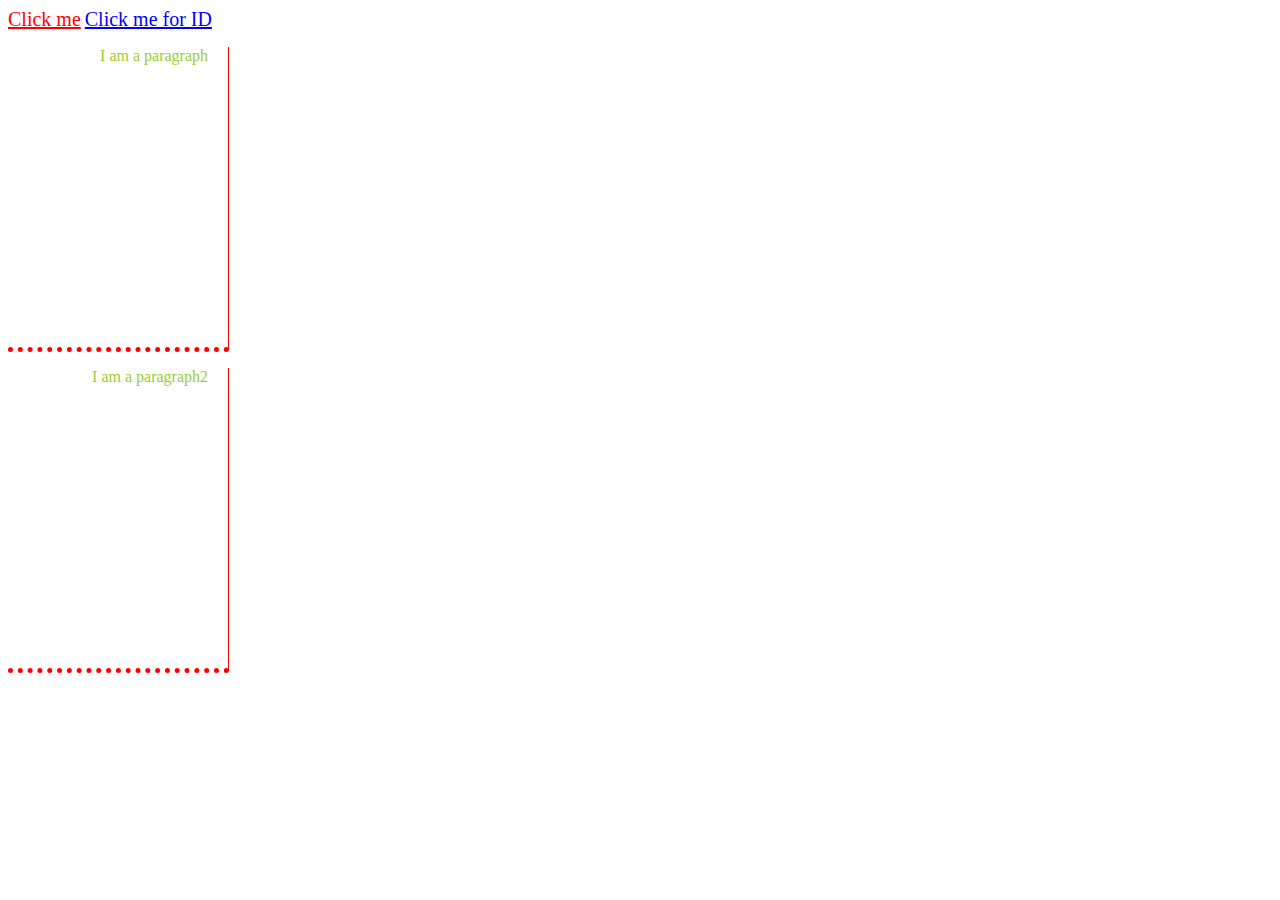
<file: Lessons/Lesson 1/index.html>
<!DOCTYPE html>
<html lang="en">
<head>
 <meta charset="UTF-8">
 <meta name="viewport" content="width=device-width, initial-scale=1.0">
 <meta http-equiv="X-UA-Compatible" content="ie=edge">
 <title>Introduction to HTML</title>
 <link rel="stylesheet" href="main.css">
</head>
<body>

 <!-- / -->
 <a href="http://google.com" style="color: red;" >Click me</a>
 <a href="http://google.com" id="feras">Click me for ID</a>

 <p class="para"> I am a paragraph</p>
 <p class="para"> I am a paragraph2</p>

 <!-- <p> I am a paragraph</p>
 <p> I am a paragraph2</p>
 <i>Hello world</i>
 <b>hello world</b>
 <strong>I am strong <i>Guy</i></strong>
 <em>Emphasis</em>
 <br/>
 <br/>
 <br/>
 <img src="https://placehold.it/100x100" />

 Hello<br/>
 World
 <h1>Header <span>1</span></h1>
 <h2>Header 2</h2>
 <h3>Header 3</h3>
 <h4>Header 4</h4>
 <h5>Header 5</h5>
 <h6>Header 6</h6>

 <ul>
  <li>Ebere</li>
  <li>Huda</li>
  <li>Aisha</li>
  <li>Ahmad</li>
 </ul>

 <ol>
  <li>Ebere</li>
  <li>Huda</li>
  <li>Aisha</li>
  <li>Ahmad</li>
 </ol> -->


 

<header> </header>
<aside> </aside>
<div> </div>
<footer> </footer>
<section> </section>


</body>
</html>
</file>
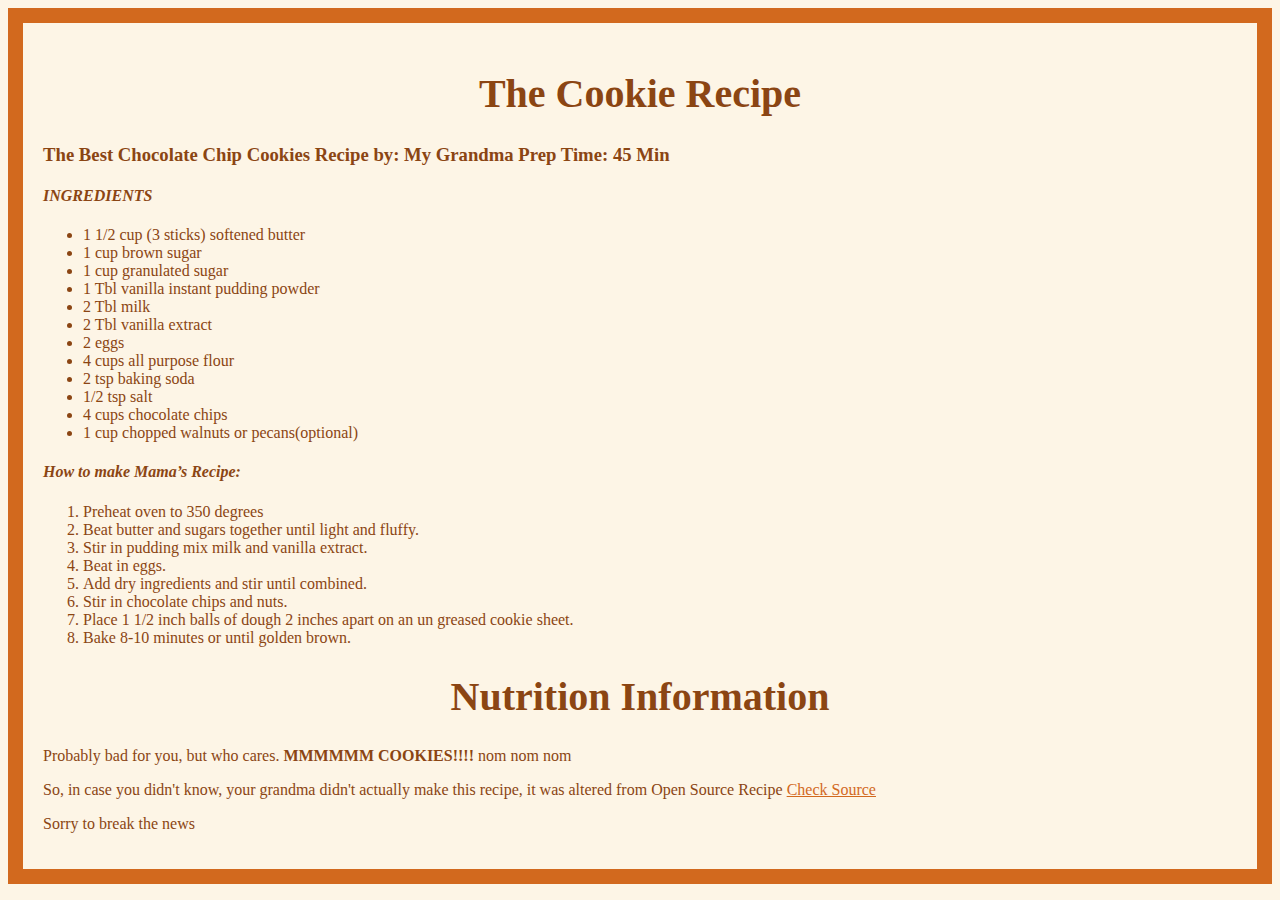
<file: Lessons/Lesson 1/cookie.html>
<!DOCTYPE html>
<html lang="en">
<head>
    <meta charset="UTF-8">
    <meta name="viewport" content="width=device-width, initial-scale=1.0">
    <meta http-equiv="X-UA-Compatible" content="ie=edge">
    <title>The Cookie Recipe</title>
    <link rel="stylesheet" href="cookie.css">
</head>
<body>
  <div>
    <h1>The Cookie Recipe</h1>

    <h3>The Best Chocolate Chip Cookies Recipe by: My Grandma Prep Time: 45 Min</h3>
    
    <h4><strong><em>INGREDIENTS</em></strong></h4>

    <ul>
    <li>1 1/2 cup (3 sticks) softened butter</li> 
    <li>1 cup brown sugar</li>
    <li>1 cup granulated sugar</li>
    <li>1 Tbl vanilla instant pudding powder</li> 
    <li>2 Tbl milk</li>
    <li>2 Tbl vanilla extract</li>
    <li>2 eggs</li>
    <li>4 cups all purpose flour</li>
    <li>2 tsp baking soda</li>
    <li>1/2 tsp salt</li>
    <li>4 cups chocolate chips</li>
    <li>1 cup chopped walnuts or pecans(optional)</li>
    </ul>
    
    <h4><strong><em>How to make Mama’s Recipe:</em></strong></h4> 
    <ol>

    <li>Preheat oven to 350 degrees</li>
     <li>Beat butter and sugars together until light and fluffy.</li>
     <li>Stir in pudding mix milk and vanilla extract.</li>
      <li>Beat in eggs.</li>
    <li>Add dry ingredients and stir until combined.</li>
    <li>Stir in chocolate chips and nuts.</li>
    <li>Place 1 1/2 inch balls of dough 2 inches apart on an un greased cookie sheet.</li>
    <li>Bake 8-10 minutes or until golden brown.</li>  
    </ol>
</div>  

<div>

        <h1>Nutrition Information</h1>

        <p>Probably bad for you, but who cares. <b>MMMMMM COOKIES!!!!</b> nom nom nom</p>
        
        <p>So, in case you didn't know, your grandma didn't actually make this recipe, it was altered from Open Source Recipe <a href="http://www.opensourcefood.com/people/Amanori/recipes/mamas-recipe-the-best-chocolate-chip-cookies"target="">Check Source</a> <div>Sorry to break the news</div></p>





</div>
    
</body>
</html>
</file>
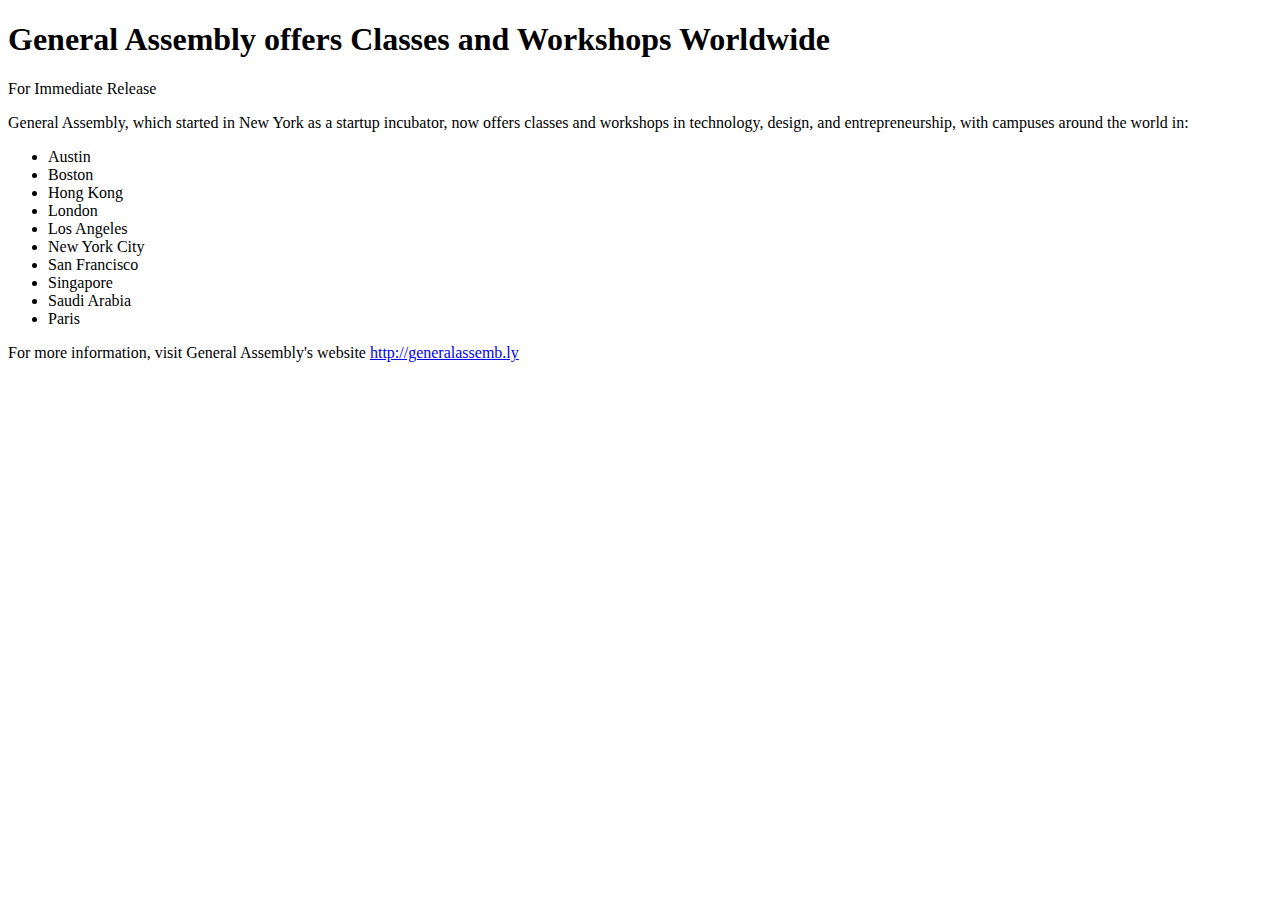
<file: Lessons/Lesson 1/practic.html>
<!DOCTYPE html>
<html lang="en">
<head>
    <meta charset="UTF-8">
    <meta name="viewport" content="width=device-width, initial-scale=1.0">
    <meta http-equiv="X-UA-Compatible" content="ie=edge">
    <title>Practice</title>
</head>
<body>
    
    <h1>General Assembly offers Classes and Workshops Worldwide</h1>

    <p>For Immediate Release</p>
    
    <p>General Assembly, which started in New York as a startup incubator, now offers classes and workshops in technology, design, and entrepreneurship, with campuses around the world in:</p>
    <ul>
    <li>Austin</li>
    <li>Boston</li>
    <li>Hong Kong</li>
    <li>London</li>
    <li>Los Angeles</li>
    <li>New York City</li>
    <li>San Francisco</li>
    <li>Singapore</li>
    <li>Saudi Arabia</li>
    <li>Paris</li>
    </ul>

    <p>For more information, visit General Assembly's website <a href="http://generalassemb.ly" target="">http://generalassemb.ly</a></p>

</body>
</html>
</file>
<file: Lessons/Lesson 1/main.css>
a{
    color: blue;
    font-size: 20px;
    /*background-color: rgba(0,0,0,0.5) */

}

#Feras{
    color: green;
   }
   #check{
       font-style: italic;
       
   }
 
   .para{
    color: yellowgreen;
    width: 200px;
    height: 300px;
    /*border : 1px solid red; */

    border-right: 1px solid red;
    border-bottom: 5px dotted red;
    text-align: right;
    padding-right: 20px;

}
</file>
<file: Lessons/Lesson 1/cookie.css>
body{
    background-color: moccasin;
    font-size: 16px;
    border: chocolate solid 15px;
    background: oldlace;
    color: saddlebrown;
    padding: 20px;
    
    
    
}

a{
    color: chocolate;
}

h1{
    font-size: 40px;
    text-align: center;
}
</file>
